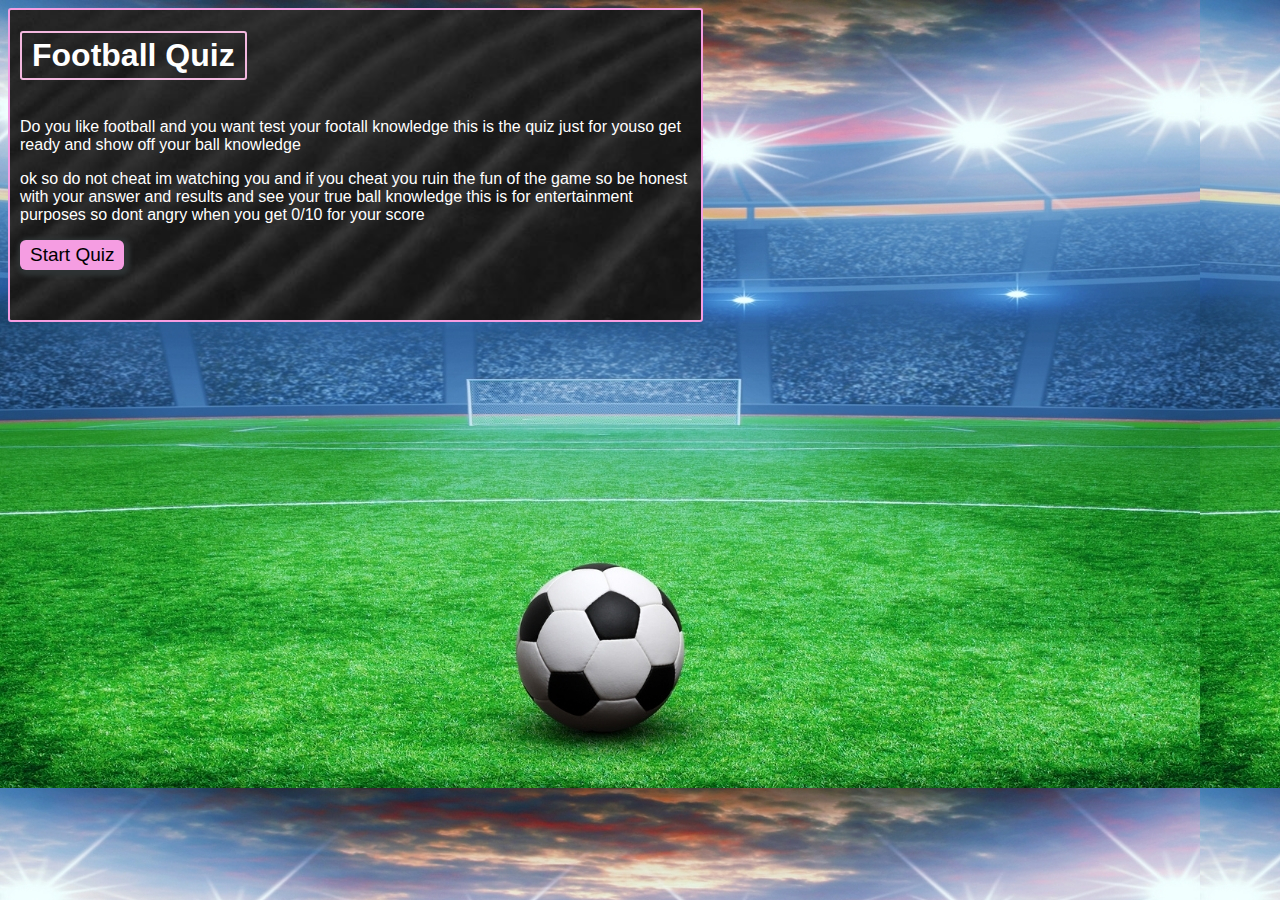
<file: index.html>
<!DOCTYPE html>
<html>

<head>
  <meta name="viewport" content="width=device-width, initial-scale=1.0">
  <title>Quiz app</title>
  <link rel="stylesheet" href="quiz.css" />
</head>

<body>
  <div class="superDiv">
  <div class="css-container">
  <h1>
    Football Quiz
  </h1>
   <p>Do you like football and you want test your footall knowledge
     this is the quiz just for youso get ready and show off your ball knowledge
  </p>

  <p class = "defaultMessage"> ok so do not cheat im watching you and if you cheat you ruin the fun of the game 
    so be honest with your answer and results and see your true ball knowledge  this is for 
    entertainment purposes so dont angry when you get 0/10 for your score 
  </p>

  <button class="runQuiz cssRunQuiz"> Start Quiz</button>
  <div class="js-question-display css-questions"> </div>
  <div class="answerResultDisplay"></div>
  <div class="efficiencyDiv "> </div>
  </div>  <!-- end of the right side whixh is the left -->

</body>

  <script type="module" src= "Quiz.js"> </script>
</html>
</file>
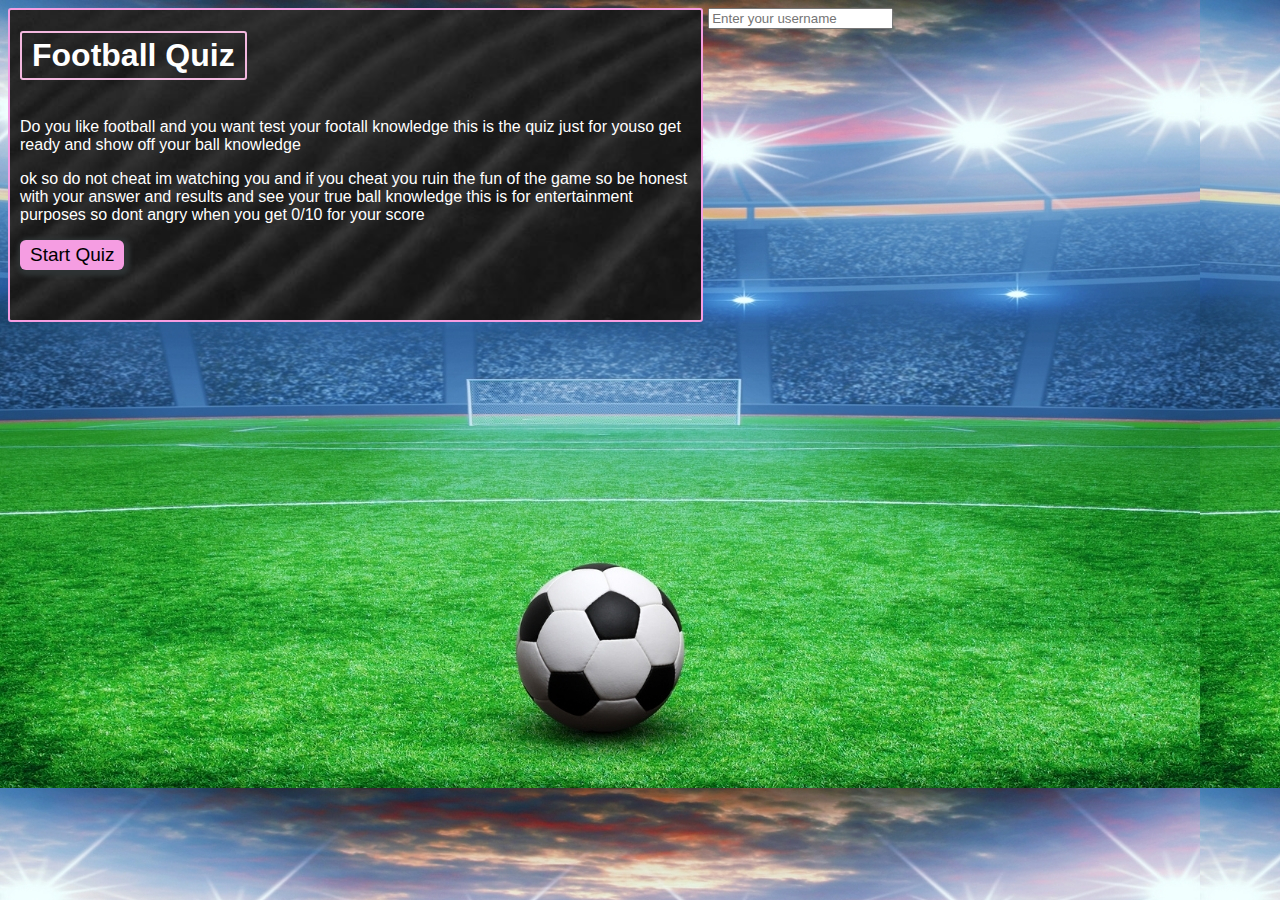
<file: quiz.html>
<!DOCTYPE html>
<html>

<head>
  <title>Quiz app</title>
  <link rel="stylesheet" href="quiz.css" />
</head>

<body>
  <div class="superDiv">
  <div class="css-container">
  <h1>
    Football Quiz
  </h1>
   <p>Do you like football and you want test your footall knowledge
     this is the quiz just for youso get ready and show off your ball knowledge
  </p>

  <p class = "defaultMessage"> ok so do not cheat im watching you and if you cheat you ruin the fun of the game 
    so be honest with your answer and results and see your true ball knowledge  this is for 
    entertainment purposes so dont angry when you get 0/10 for your score 
  </p>


  <button class="runQuiz cssRunQuiz"> Start Quiz</button>
  <div class="js-question-display css-questions"> </div>
  <div class="answerResultDisplay"></div>
  <div class="efficiencyDiv "> </div>
  </div>  <!-- end of the right side whixh is the left -->



<div class="css-right-side">
  <input placeholder="Enter your username" class="input-Username"> 
  <div class="results-grid"> </div>

</div>

  <script type="module" src= "Quiz.js"> </script>
</file>
<file: quiz.css>
body {
  background-image: url(images/football-quiz.jpg);  
  color: white;
  font-family: Arial, Helvetica, sans-serif;
}
.superDiv {
  display: grid;
  grid-template-columns: 55% 45%;
  gap: 5px;

}
.css-container {
  background-image: url(images/background.img1.jpg);
  border: 2px, rgb(245, 157, 226);
  border-style: solid;
  border-radius: 3px;
  padding-bottom: 40px;
  padding-left: 10px;
  padding-right: 10px;
}
.results-grid.button {
  font-size: 10px;
  color: blue;
  background-color: red;
}

h1 {
  border: 2px rgb(243, 184, 223);
  border-style: solid;
  border-radius: 3px;
  display: inline-block;
  padding-right: 10px;
  padding-left: 10px;
  padding-bottom: 4px;
  padding-top: 4px;
}

.cssRunQuiz {
  background-color: rgb(245, 157, 226);
  padding-left: 10px;
  padding-right: 10px;
  padding-bottom: 4px;
  padding-top: 4px;
  font-size: 19px;
  margin-bottom: 10px;
  border: 0px;
  box-shadow: rgb(46, 51, 52) 2px 2px 4px 4px;
  cursor: pointer;
  border-radius: 6px;
}

.cssRunQuiz:hover {
  background-color: black;
  color: white;
  font-size: 24px;
}

.css-questions {
  color: #fd74bb;
  font-size: 25px;

}


.selectButtons {
  color:  rgba(245, 161, 235, 0.643);
  background-color: rgba(20, 20, 22, 0.973);
  font-size: 19px;
  cursor: pointer;
  border-radius: 3px;
}

.selectButtons:hover {
  background-color:rgb(245, 161, 235) ;
  color: rgb(20, 20, 22) ;
  font-size: 23px;
}

.css-grid {
  display: grid;
  grid-template-columns: 30% 10px  30% 10px  30% 10px;
  margin-top: 20px;
}

.userTwo,.userThree {
  margin-left: 20px;
}

.userTwo,.userThree,.userOne {
  color: #fd74bb;
  background-color: rgba(22, 25, 26, 0.744);
  cursor: pointer;
}
</file>
